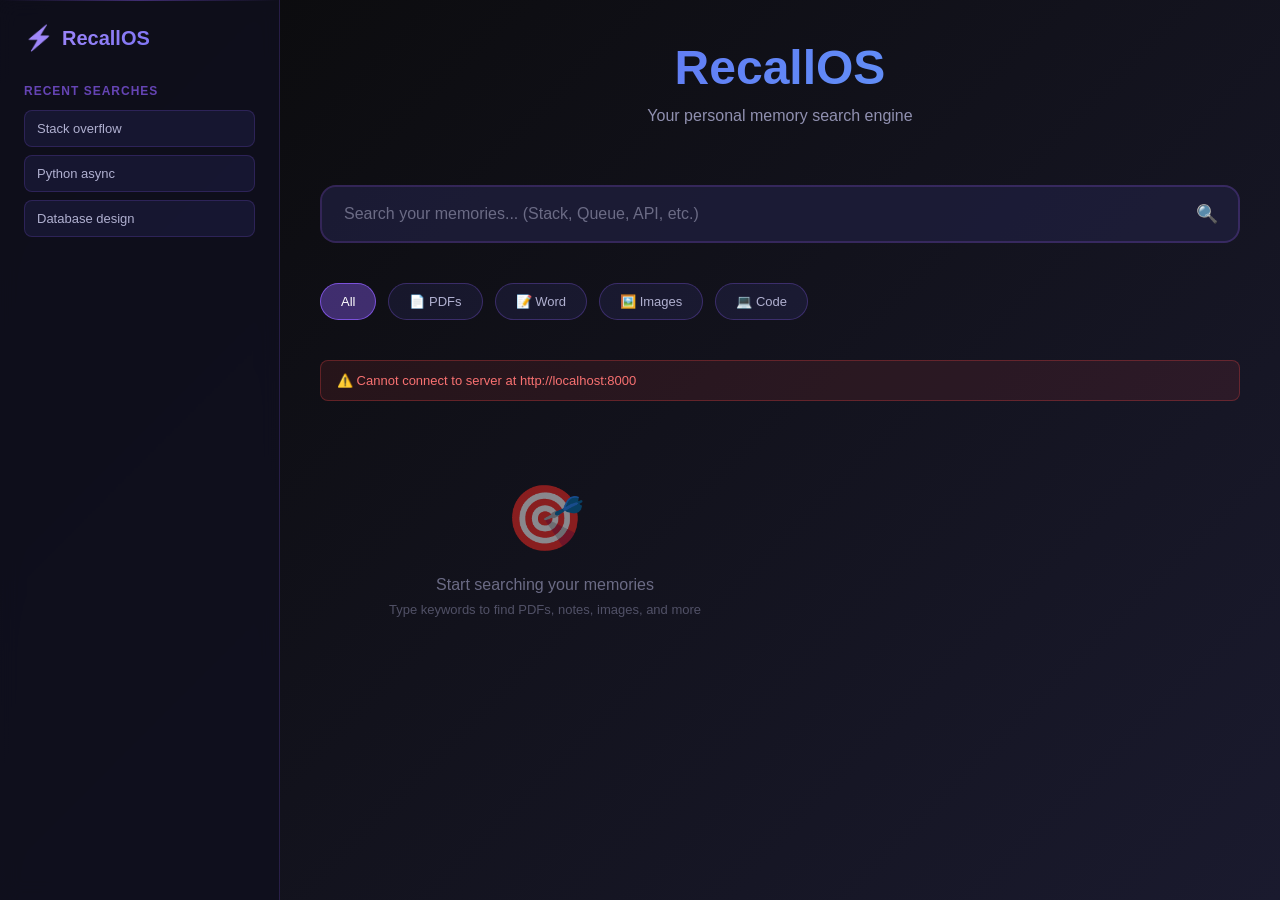
<file: index.html>
<!DOCTYPE html>
<html lang="en">
<head>
    <meta charset="UTF-8">
    <meta name="viewport" content="width=device-width, initial-scale=1.0">
    <title>RecallOS - Memory Search Engine</title>
    <style>
        * {
            margin: 0;
            padding: 0;
            box-sizing: border-box;
        }

        body {
            font-family: -apple-system, BlinkMacSystemFont, 'Segoe UI', Roboto, 'Helvetica Neue', Arial, sans-serif;
            background: linear-gradient(135deg, #0a0a0a 0%, #1a1a2e 100%);
            color: #e0e0e0;
            min-height: 100vh;
            overflow-x: hidden;
        }

        .container {
            display: grid;
            grid-template-columns: 280px 1fr;
            min-height: 100vh;
            gap: 0;
        }

        /* Sidebar */
        .sidebar {
            background: rgba(15, 15, 30, 0.8);
            backdrop-filter: blur(10px);
            border-right: 1px solid rgba(139, 92, 246, 0.2);
            padding: 24px;
            overflow-y: auto;
            position: relative;
        }

        .sidebar::before {
            content: '';
            position: absolute;
            top: 0;
            left: 0;
            right: 0;
            height: 1px;
            background: linear-gradient(90deg, transparent, rgba(139, 92, 246, 0.4), transparent);
        }

        .logo {
            font-size: 20px;
            font-weight: 700;
            margin-bottom: 32px;
            background: linear-gradient(135deg, #a78bfa 0%, #6366f1 100%);
            -webkit-background-clip: text;
            -webkit-text-fill-color: transparent;
            background-clip: text;
            display: flex;
            align-items: center;
            gap: 8px;
        }

        .logo::before {
            content: '⚡';
            font-size: 24px;
        }

        .section-title {
            font-size: 12px;
            font-weight: 600;
            text-transform: uppercase;
            letter-spacing: 1px;
            color: #8b5cf6;
            margin-top: 24px;
            margin-bottom: 12px;
            opacity: 0.7;
        }

        .recent-list {
            display: flex;
            flex-direction: column;
            gap: 8px;
        }

        .recent-item {
            padding: 10px 12px;
            background: rgba(99, 102, 241, 0.1);
            border: 1px solid rgba(139, 92, 246, 0.2);
            border-radius: 8px;
            font-size: 13px;
            cursor: pointer;
            transition: all 0.3s cubic-bezier(0.4, 0, 0.2, 1);
            color: #b0b0d0;
        }

        .recent-item:hover {
            background: rgba(139, 92, 246, 0.2);
            border-color: rgba(139, 92, 246, 0.4);
            color: #e0e0e0;
            transform: translateX(4px);
        }

        /* Main Content */
        .main {
            display: flex;
            flex-direction: column;
            padding: 40px;
        }

        .header {
            text-align: center;
            margin-bottom: 60px;
        }

        .title {
            font-size: 48px;
            font-weight: 700;
            margin-bottom: 12px;
            background: linear-gradient(135deg, #a78bfa 0%, #6366f1 0%, #60a5fa 100%);
            -webkit-background-clip: text;
            -webkit-text-fill-color: transparent;
            background-clip: text;
        }

        .subtitle {
            font-size: 16px;
            color: #9090b0;
            font-weight: 400;
        }

        /* Search Area */
        .search-container {
            margin-bottom: 40px;
        }

        .search-wrapper {
            position: relative;
            background: rgba(30, 30, 60, 0.8);
            border: 2px solid rgba(139, 92, 246, 0.3);
            border-radius: 16px;
            padding: 2px;
            background-clip: padding-box;
            transition: all 0.3s cubic-bezier(0.4, 0, 0.2, 1);
        }

        .search-wrapper:focus-within {
            border-color: rgba(139, 92, 246, 0.8);
            background: rgba(30, 30, 80, 0.9);
            box-shadow: 0 0 30px rgba(139, 92, 246, 0.3);
        }

        .search-input {
            width: 100%;
            padding: 16px 20px;
            background: transparent;
            border: none;
            font-size: 16px;
            color: #e0e0e0;
            outline: none;
        }

        .search-input::placeholder {
            color: #6b6b85;
        }

        .search-icon {
            position: absolute;
            right: 20px;
            top: 50%;
            transform: translateY(-50%);
            font-size: 18px;
            color: #8b5cf6;
            pointer-events: none;
        }

        /* Filters */
        .filters {
            display: flex;
            gap: 12px;
            margin-bottom: 40px;
            flex-wrap: wrap;
        }

        .filter-btn {
            padding: 10px 20px;
            background: rgba(99, 102, 241, 0.1);
            border: 1px solid rgba(139, 92, 246, 0.3);
            border-radius: 24px;
            font-size: 13px;
            font-weight: 500;
            cursor: pointer;
            transition: all 0.3s cubic-bezier(0.4, 0, 0.2, 1);
            color: #b0b0d0;
        }

        .filter-btn:hover {
            background: rgba(139, 92, 246, 0.2);
            border-color: rgba(139, 92, 246, 0.5);
            color: #e0e0e0;
        }

        .filter-btn.active {
            background: rgba(139, 92, 246, 0.4);
            border-color: rgba(139, 92, 246, 0.8);
            color: #ffffff;
        }

        /* Results */
        .results-container {
            flex: 1;
        }

        .results-header {
            font-size: 14px;
            color: #8b5cf6;
            margin-bottom: 20px;
            font-weight: 500;
        }

        .results-grid {
            display: grid;
            grid-template-columns: repeat(auto-fill, minmax(320px, 1fr));
            gap: 20px;
            animation: fadeIn 0.5s cubic-bezier(0.4, 0, 0.2, 1);
        }

        .result-card {
            background: rgba(30, 30, 60, 0.6);
            border: 1px solid rgba(139, 92, 246, 0.2);
            border-radius: 12px;
            padding: 20px;
            cursor: pointer;
            transition: all 0.3s cubic-bezier(0.4, 0, 0.2, 1);
            backdrop-filter: blur(10px);
            position: relative;
            overflow: hidden;
        }

        .result-card::before {
            content: '';
            position: absolute;
            top: 0;
            left: -100%;
            width: 100%;
            height: 100%;
            background: linear-gradient(90deg, transparent, rgba(139, 92, 246, 0.1), transparent);
            transition: left 0.5s;
        }

        .result-card:hover {
            background: rgba(40, 40, 80, 0.8);
            border-color: rgba(139, 92, 246, 0.5);
            transform: translateY(-4px);
        }

        .result-card:hover::before {
            left: 100%;
        }

        .result-icon {
            font-size: 32px;
            margin-bottom: 12px;
        }

        .result-name {
            font-size: 16px;
            font-weight: 600;
            color: #e0e0e0;
            margin-bottom: 8px;
            word-break: break-word;
        }

        .result-preview {
            font-size: 13px;
            color: #9090b0;
            line-height: 1.5;
            margin-bottom: 12px;
            max-height: 60px;
            overflow: hidden;
            display: -webkit-box;
            -webkit-line-clamp: 3;
            -webkit-box-orient: vertical;
        }

        .result-meta {
            font-size: 12px;
            color: #6b6b85;
            display: flex;
            gap: 12px;
            flex-wrap: wrap;
        }

        .empty-state {
            text-align: center;
            padding: 60px 20px;
            color: #6b6b85;
        }

        .empty-icon {
            font-size: 64px;
            margin-bottom: 20px;
            opacity: 0.5;
        }

        .empty-text {
            font-size: 16px;
            margin-bottom: 8px;
        }

        .empty-hint {
            font-size: 13px;
            opacity: 0.7;
        }

        .status {
            padding: 12px 16px;
            background: rgba(99, 102, 241, 0.1);
            border: 1px solid rgba(99, 102, 241, 0.3);
            border-radius: 8px;
            font-size: 13px;
            color: #a78bfa;
            margin-bottom: 20px;
            display: none;
            animation: slideDown 0.3s cubic-bezier(0.4, 0, 0.2, 1);
        }

        .status.show {
            display: block;
        }

        .status.loading {
            background: rgba(59, 130, 246, 0.1);
            border-color: rgba(59, 130, 246, 0.3);
            color: #60a5fa;
        }

        .status.error {
            background: rgba(239, 68, 68, 0.1);
            border-color: rgba(239, 68, 68, 0.3);
            color: #f87171;
        }

        .status.success {
            background: rgba(34, 197, 94, 0.1);
            border-color: rgba(34, 197, 94, 0.3);
            color: #86efac;
        }

        .loader {
            display: inline-block;
            width: 12px;
            height: 12px;
            border: 2px solid rgba(96, 165, 250, 0.3);
            border-top-color: #60a5fa;
            border-radius: 50%;
            animation: spin 0.8s linear infinite;
            margin-right: 8px;
            vertical-align: middle;
        }

        @keyframes spin {
            to {
                transform: rotate(360deg);
            }
        }

        @keyframes fadeIn {
            from {
                opacity: 0;
                transform: translateY(10px);
            }
            to {
                opacity: 1;
                transform: translateY(0);
            }
        }

        @keyframes slideDown {
            from {
                opacity: 0;
                transform: translateY(-10px);
            }
            to {
                opacity: 1;
                transform: translateY(0);
            }
        }

        /* Scrollbar */
        ::-webkit-scrollbar {
            width: 8px;
        }

        ::-webkit-scrollbar-track {
            background: rgba(99, 102, 241, 0.05);
        }

        ::-webkit-scrollbar-thumb {
            background: rgba(139, 92, 246, 0.3);
            border-radius: 4px;
        }

        ::-webkit-scrollbar-thumb:hover {
            background: rgba(139, 92, 246, 0.5);
        }

        /* Responsive */
        @media (max-width: 768px) {
            .container {
                grid-template-columns: 1fr;
            }

            .sidebar {
                grid-column: 1;
                grid-row: 1;
                max-height: 60px;
                overflow-x: auto;
                overflow-y: hidden;
                border-right: none;
                border-bottom: 1px solid rgba(139, 92, 246, 0.2);
                padding: 12px 20px;
                display: flex;
                align-items: center;
                gap: 20px;
            }

            .section-title {
                display: none;
            }

            .recent-list {
                flex-direction: row;
                gap: 8px;
            }

            .logo {
                margin-bottom: 0;
            }

            .main {
                grid-column: 1;
                grid-row: 2;
                padding: 24px;
            }

            .title {
                font-size: 32px;
            }

            .results-grid {
                grid-template-columns: 1fr;
            }
        }
    </style>
</head>
<body>
    <div class="container">
        <!-- Sidebar -->
        <aside class="sidebar">
            <div class="logo">RecallOS</div>
            <div class="section-title">Recent Searches</div>
            <div class="recent-list" id="recentList">
                <div class="recent-item" onclick="searchQuery(this.textContent)">Stack overflow</div>
                <div class="recent-item" onclick="searchQuery(this.textContent)">Python async</div>
                <div class="recent-item" onclick="searchQuery(this.textContent)">Database design</div>
            </div>
        </aside>

        <!-- Main Content -->
        <main class="main">
            <div class="header">
                <h1 class="title">RecallOS</h1>
                <p class="subtitle">Your personal memory search engine</p>
            </div>

            <div class="search-container">
                <div class="search-wrapper">
                    <input
                        type="text"
                        class="search-input"
                        id="searchInput"
                        placeholder="Search your memories... (Stack, Queue, API, etc.)"
                        autocomplete="off"
                    >
                    <span class="search-icon">🔍</span>
                </div>
            </div>

            <div class="filters">
                <button class="filter-btn active" onclick="setFilter('all')">All</button>
                <button class="filter-btn" onclick="setFilter('pdf')">📄 PDFs</button>
                <button class="filter-btn" onclick="setFilter('word')">📝 Word</button>
                <button class="filter-btn" onclick="setFilter('image')">🖼️ Images</button>
                <button class="filter-btn" onclick="setFilter('code')">💻 Code</button>
            </div>

            <div class="status" id="status"></div>

            <div class="results-container">
                <div id="resultsHeader"></div>
                <div class="results-grid" id="results">
                    <div class="empty-state">
                        <div class="empty-icon">🎯</div>
                        <div class="empty-text">Start searching your memories</div>
                        <div class="empty-hint">Type keywords to find PDFs, notes, images, and more</div>
                    </div>
                </div>
            </div>
        </main>
    </div>

    <script>
        const API_BASE = 'http://localhost:8000';
        let currentFilter = 'all';
        let allResults = [];

        const searchInput = document.getElementById('searchInput');
        const resultsContainer = document.getElementById('results');
        const statusElement = document.getElementById('status');
        const resultsHeader = document.getElementById('resultsHeader');

        // Search on input
        searchInput.addEventListener('keydown', async (e) => {
            if (e.key === 'Enter') {
                await performSearch(searchInput.value);
            }
        });

        // Auto-search after typing stops
        let searchTimeout;
        searchInput.addEventListener('input', () => {
            clearTimeout(searchTimeout);
            if (searchInput.value.length > 1) {
                searchTimeout = setTimeout(() => {
                    performSearch(searchInput.value);
                }, 300);
            }
        });

        async function performSearch(query) {
            if (!query.trim()) return;

            showStatus(`<span class="loader"></span>Searching...`, 'loading');
            allResults = [];

            try {
                const response = await fetch(`${API_BASE}/search?q=${encodeURIComponent(query)}`);
                if (!response.ok) throw new Error(`HTTP ${response.status}`);

                const data = await response.json();
                allResults = data.results || [];

                displayResults();
                showStatus(`Found ${allResults.length} result${allResults.length !== 1 ? 's' : ''}`, 'success');

                // Add to recent
                addToRecent(query);
            } catch (error) {
                showStatus(`❌ Error: ${error.message}`, 'error');
                resultsContainer.innerHTML = `
                    <div class="empty-state">
                        <div class="empty-icon">⚠️</div>
                        <div class="empty-text">Search failed</div>
                        <div class="empty-hint">Make sure the server is running at ${API_BASE}</div>
                    </div>
                `;
            }
        }

        function displayResults() {
            const filtered = currentFilter === 'all' 
                ? allResults 
                : allResults.filter(r => getFileType(r.extension) === currentFilter);

            if (filtered.length === 0) {
                resultsHeader.innerHTML = '';
                resultsContainer.innerHTML = `
                    <div class="empty-state">
                        <div class="empty-icon">🚫</div>
                        <div class="empty-text">No results for this filter</div>
                        <div class="empty-hint">Try a different search or filter</div>
                    </div>
                `;
                return;
            }

            resultsHeader.innerHTML = `<div class="results-header">${filtered.length} result${filtered.length !== 1 ? 's' : ''}</div>`;

            resultsContainer.innerHTML = filtered.map(result => `
                <div class="result-card">
                    <div class="result-icon">${getFileIcon(result.extension)}</div>
                    <div class="result-name">${escapeHtml(result.name)}</div>
                    <div class="result-preview">${escapeHtml(result.snippet || 'No preview available')}</div>
                    <div class="result-meta">
                        <span>${result.extension.toUpperCase()}</span>
                        <span>${result.size ? `${Math.round(result.size / 1024)} KB` : ''}</span>
                    </div>
                </div>
            `).join('');
        }

        function getFileIcon(extension) {
            const type = extension.toLowerCase().replace('.', '');
            const icons = {
                pdf: '📄',
                txt: '📝',
                md: '📋',
                docx: '📘',
                jpg: '🖼️',
                png: '🖼️',
                gif: '🎬',
                mp3: '🎵',
                py: '🐍',
                js: '⚙️',
                java: '☕',
                default: '📁'
            };
            return icons[type] || icons.default;
        }

        function getFileType(extension) {
            const type = extension.toLowerCase().replace('.', '');
            if (type === 'pdf') return 'pdf';
            if (type === 'docx') return 'word';
            if (['jpg', 'png', 'gif'].includes(type)) return 'image';
            if (['py', 'js', 'java', 'cpp'].includes(type)) return 'code';
            return 'all';
        }

        function setFilter(filter) {
            currentFilter = filter;
            document.querySelectorAll('.filter-btn').forEach(btn => {
                btn.classList.remove('active');
                if (btn.textContent.toLowerCase().includes(filter) || (filter === 'all' && btn.textContent === 'All')) {
                    btn.classList.add('active');
                }
            });
            displayResults();
        }

        function searchQuery(query) {
            searchInput.value = query;
            performSearch(query);
        }

        function addToRecent(query) {
            const recentList = document.getElementById('recentList');
            const isDuplicate = Array.from(recentList.children).some(item => item.textContent === query);
            if (!isDuplicate) {
                const item = document.createElement('div');
                item.className = 'recent-item';
                item.textContent = query;
                item.onclick = () => searchQuery(query);
                recentList.insertBefore(item, recentList.firstChild);
                if (recentList.children.length > 5) {
                    recentList.lastChild.remove();
                }
            }
        }

        function showStatus(message, type = 'success') {
            statusElement.innerHTML = message;
            statusElement.className = `status show ${type}`;
            setTimeout(() => {
                statusElement.classList.remove('show');
            }, 4000);
        }

        function escapeHtml(text) {
            const map = {
                '&': '&amp;',
                '<': '&lt;',
                '>': '&gt;',
                '"': '&quot;',
                "'": '&#039;'
            };
            return text.replace(/[&<>"']/g, m => map[m]);
        }

        // Check server on load
        window.addEventListener('load', async () => {
            try {
                const response = await fetch(`${API_BASE}/`);
                if (response.ok) {
                    showStatus('✅ Connected to RecallOS', 'success');
                }
            } catch (error) {
                showStatus(`⚠️ Cannot connect to server at ${API_BASE}`, 'error');
            }
        });
    </script>
</body>
</html>
</file>
